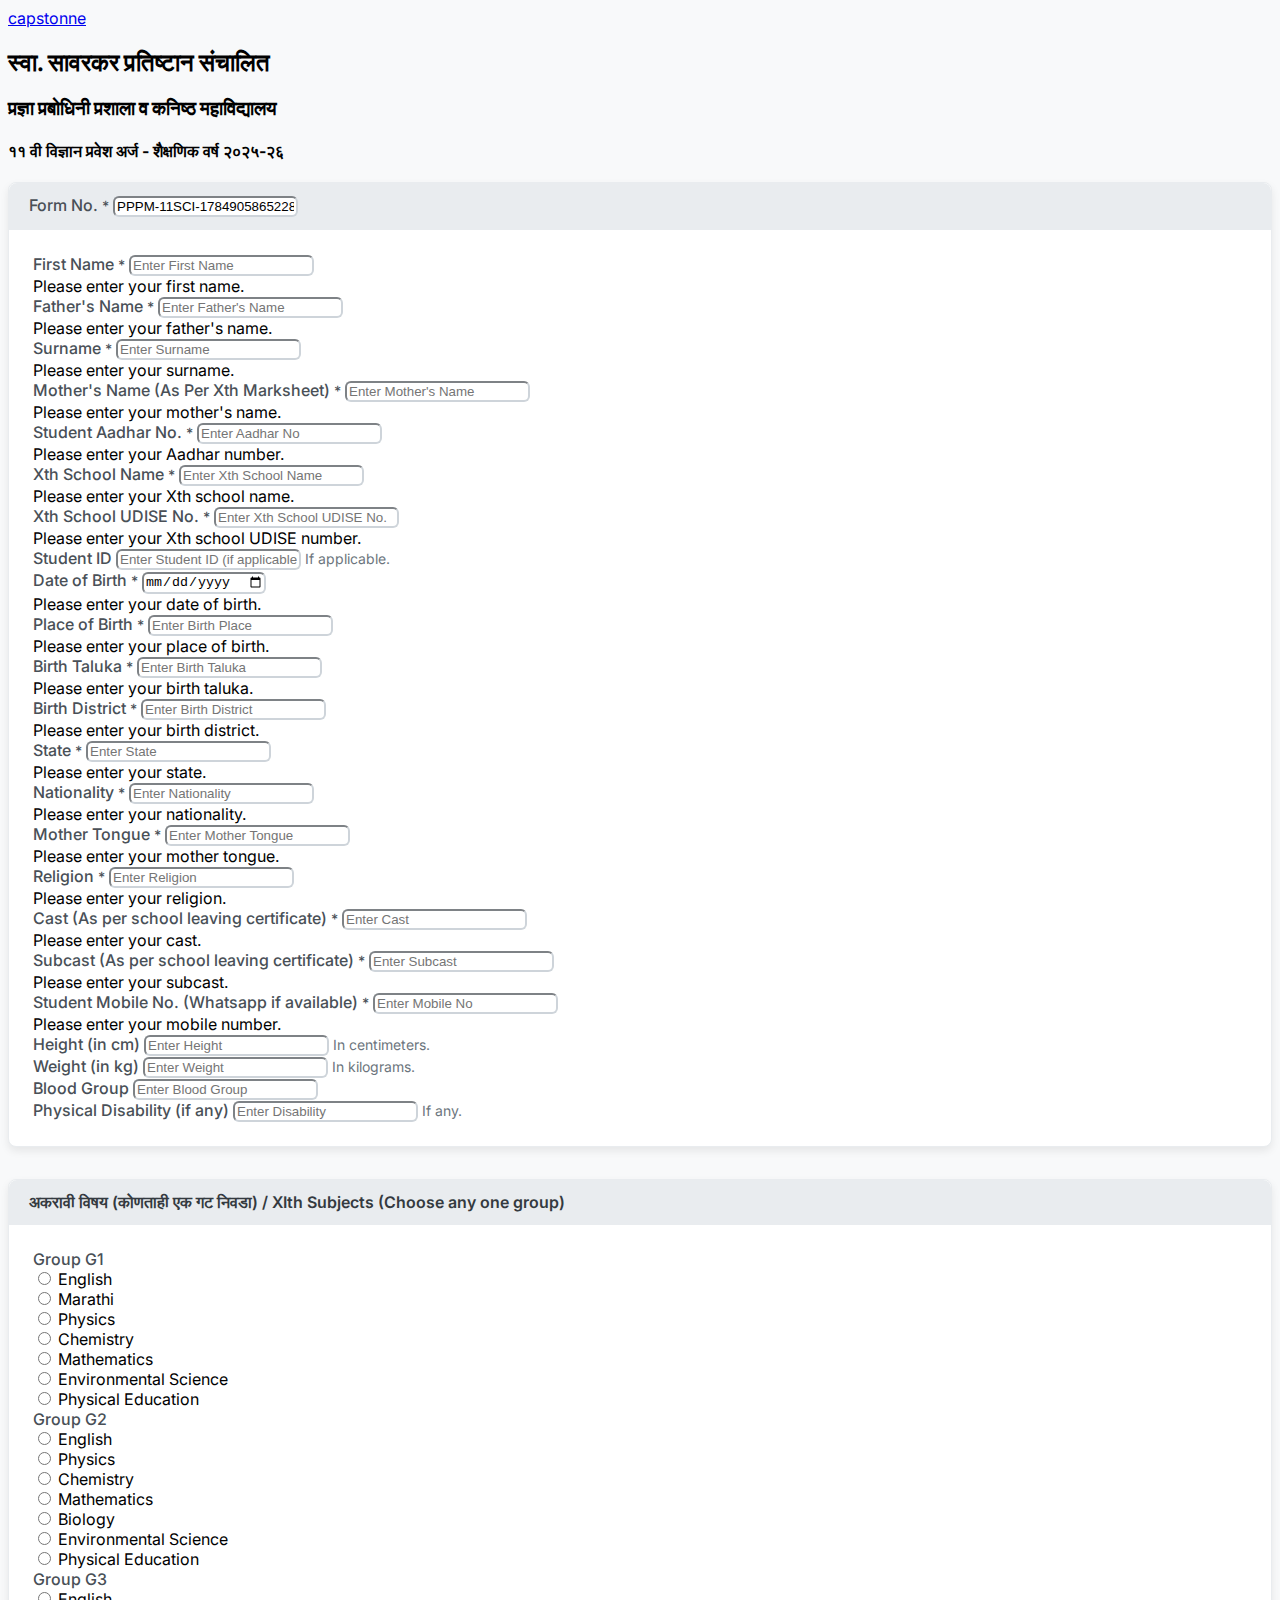
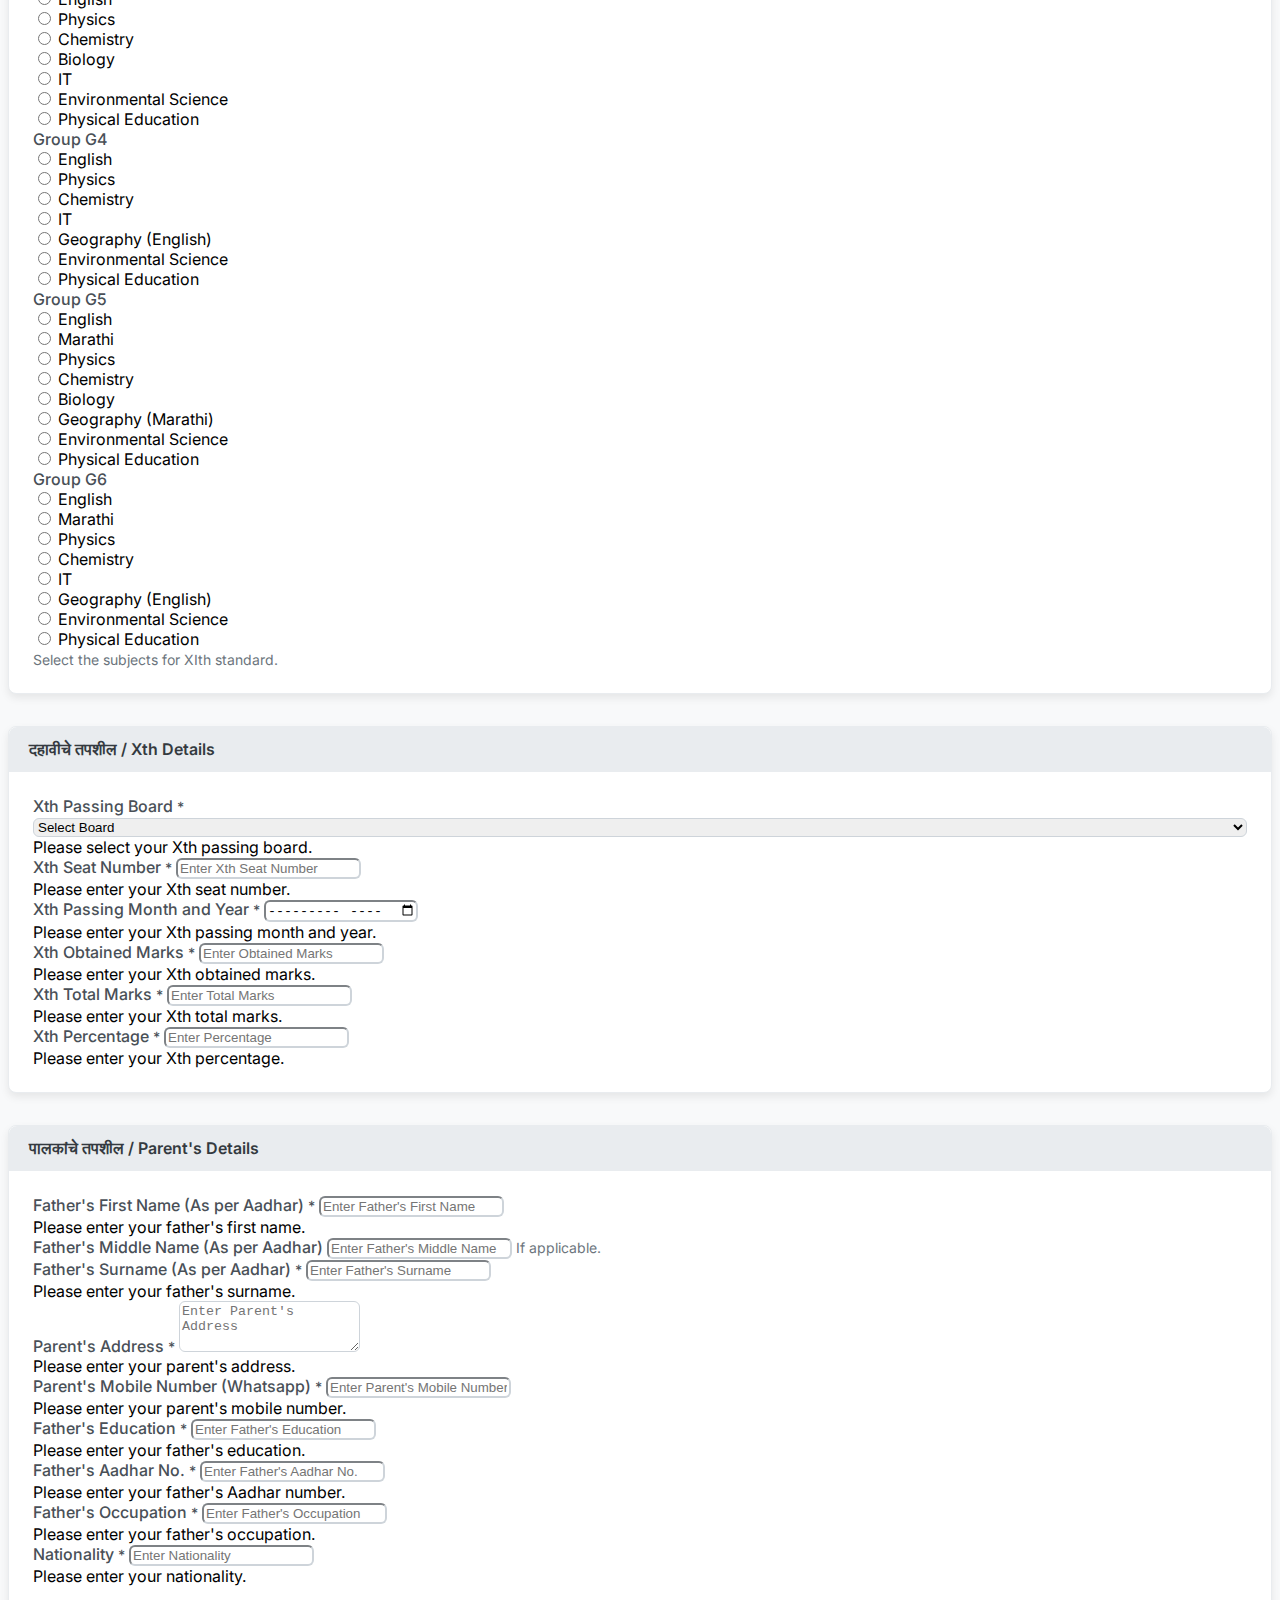
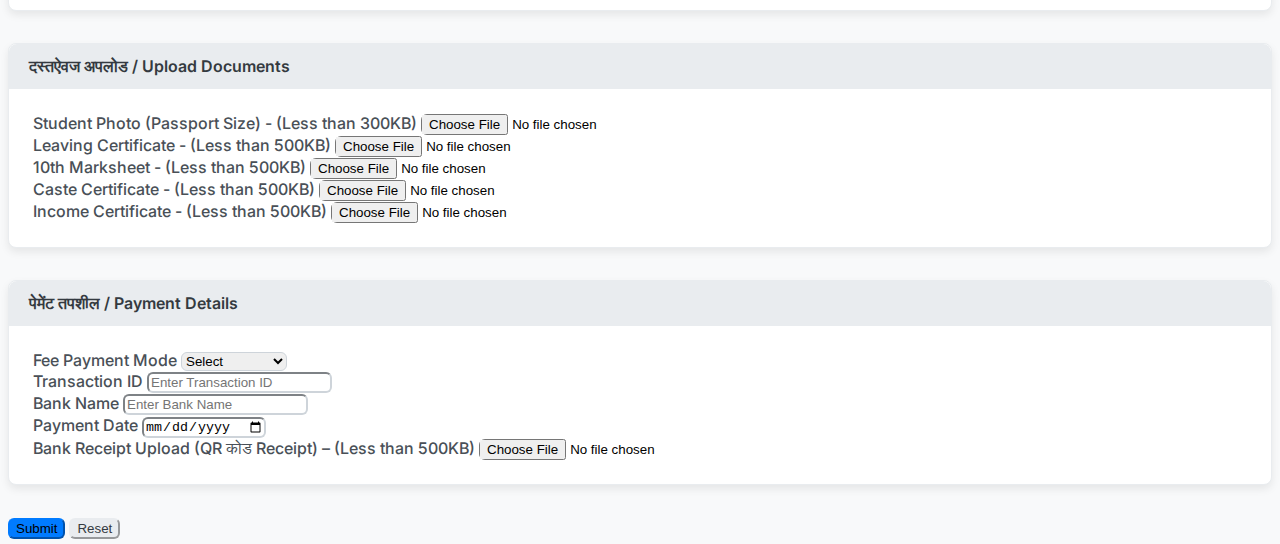
<file: admissions/form.html>
<!DOCTYPE html>
<html lang="en">

<head>
    <meta charset="UTF-8">
    <meta name="viewport" content="width=device-width, initial-scale=1.0">
    <title>Student Admission Form</title>
    <link href="https://cdn.jsdelivr.net/npm/bootstrap@5.3.2/dist/css/bootstrap.min.css" rel="stylesheet"
        integrity="sha384-T3c6CoIi6uLrA9TneWwmw5TjMPhMsNc4j+m69jz2GvKienViehFjrwKkRjZuZJEdKkoBZaGi"
        crossorigin="anonymous">
    <link rel="preconnect" href="https://fonts.googleapis.com">
    <link rel="preconnect" href="https://fonts.gstatic.com" crossorigin>
    <link href="https://fonts.googleapis.com/css2?family=Inter:wght@400;500;600;700&display=swap" rel="stylesheet">

    <link href="https://cdn.jsdelivr.net/npm/bootstrap@5.0.2/dist/css/bootstrap.min.css" rel="stylesheet"
        integrity="sha384-EVSTQN3/azprG1Anm3QDgpJLIm9Nao0Yz1ztcQTwFspd3yD65VohhpuuCOmLASjC" crossorigin="anonymous">
    <script src="https://cdn.jsdelivr.net/npm/bootstrap@5.0.2/dist/js/bootstrap.bundle.min.js"
        integrity="sha384-MrcW6ZMFYlzcLA8Nl+NtUVF0sA7MsXsP1UyJoMp4YLEuNSfAP+JcXn/tWtIaxVXM"
        crossorigin="anonymous"></script>



    <style>
        body {
            font-family: 'Inter', sans-serif;
            background-color: #f8f9fa;
            /* Light background for the whole page */
        }

        .form-label {
            font-weight: 500;
            color: #495057;
        }

        .form-control,
        .form-select {
            border-radius: 0.375rem;
            border-color: #ced4da;
            box-shadow: none;
            transition: border-color 0.15s ease-in-out, box-shadow 0.15s ease-in-out;
            /* Smooth transition */
        }

        .form-control:focus,
        .form-select:focus {
            border-color: #007bff;
            outline: 0;
            box-shadow: 0 0 0 0.25rem rgba(0, 123, 255, 0.25);
        }

        .card {
            border-radius: 0.5rem;
            box-shadow: 0 4px 8px rgba(0, 0, 0, 0.08);
            border: 1px solid #e9ecef;
            margin-bottom: 2rem;
            /* Increased margin between cards */
            background-color: #fff;
            /* White background for cards */
        }

        .card-header {
            background-color: #e9ecef;
            /* Slightly lighter header */
            border-bottom: 1px solid #e9ecef;
            border-top-left-radius: 0.5rem;
            border-top-right-radius: 0.5rem;
            padding: 0.75rem 1.25rem;
            font-weight: 600;
            color: #343a40;
        }

        .card-body {
            padding: 1.5rem;
            /* Increased padding inside card body */
        }

        .btn-primary {
            border-radius: 0.375rem;
            background-color: #007bff;
            border-color: #007bff;
            font-weight: 500;
            transition: background-color 0.15s ease-in-out, border-color 0.15s ease-in-out, box-shadow 0.15s ease-in-out;
            /* Smooth transition */
        }

        .btn-primary:hover {
            background-color: #0056b3;
            border-color: #0056b3;
        }

        .btn-primary:focus {
            background-color: #0056b3;
            border-color: #0056b3;
            box-shadow: 0 0 0 0.25rem rgba(0, 123, 255, 0.5);
        }

        .btn-secondary {
            border-radius: 0.375rem;
            background-color: #e9ecef;
            border-color: #e9ecef;
            color: #343a40;
            font-weight: 500;
            transition: background-color 0.15s ease-in-out, border-color 0.15s ease-in-out, box-shadow 0.15s ease-in-out;
        }

        .btn-secondary:hover {
            background-color: #d0d3d9;
            border-color: #d0d3d9;
        }

        .btn-secondary:focus {
            background-color: #d0d3d9;
            border-color: #d0d3d9;
            box-shadow: 0 0 0 0.25rem rgba(108, 117, 125, 0.5);
        }

        .form-text {
            font-size: 0.875rem;
            color: #6c757d;
            margin-top: 0.25rem;
        }

        .text-danger {
            font-size: 0.875rem;
        }

        /* Custom styles for specific sections */
        #xthBoard {
            width: 100%;
        }

        /* Responsive adjustments for smaller screens */
        @media (max-width: 992px) {
            .col-lg-4 {
                margin-bottom: 1.5rem;
            }
        }

        @media (max-width: 768px) {
            .col-md-6 {
                margin-bottom: 1.5rem;
            }
        }

        @media (max-width: 576px) {
            .card {
                margin-bottom: 1.5rem;
            }

            .btn-primary,
            .btn-secondary {
                width: 100%;
                /* Full width buttons on small screens */
                margin-bottom: 0.5rem;
            }
        }
    </style>
</head>

<body class="bg-light">
    <!-- As a link -->
    <nav class="navbar navbar-dark bg-dark">
        <div class="container-fluid">
            <a class="navbar-brand" href="#">capstonne</a>
        </div>
    </nav>
    <div class="container py-5">
        <div class="text-center mb-4">
            <h2>स्वा. सावरकर प्रतिष्टान संचालित</h2>
            <h3>प्रज्ञा प्रबोधिनी प्रशाला व कनिष्ठ महाविद्यालय</h3>
            <h4>११ वी विज्ञान प्रवेश अर्ज - शैक्षणिक वर्ष २०२५-२६</h4>
        </div>
        <form class="needs-validation" novalidate>
            <div class="card mb-4">
                <div class="card-header">
                    <label for="formNo" class="form-label">Form No. <span class="text-danger">*</span></label>
                    <input type="text" class="form-control" id="formNo" required readonly>
                </div>
                <div class="card-body">
                    <div class="row">
                        <div class="col-lg-4 mb-3">
                            <label for="firstName" class="form-label">First Name <span
                                    class="text-danger">*</span></label>
                            <input type="text" class="form-control" id="firstName" placeholder="Enter First Name"
                                required>
                            <div class="invalid-feedback">Please enter your first name.</div>
                        </div>
                        <div class="col-lg-4 mb-3">
                            <label for="fathersName" class="form-label">Father's Name <span
                                    class="text-danger">*</span></label>
                            <input type="text" class="form-control" id="fathersName" placeholder="Enter Father's Name"
                                required>
                            <div class="invalid-feedback">Please enter your father's name.</div>
                        </div>
                        <div class="col-lg-4 mb-3">
                            <label for="surname" class="form-label">Surname <span class="text-danger">*</span></label>
                            <input type="text" class="form-control" id="surname" placeholder="Enter Surname" required>
                            <div class="invalid-feedback">Please enter your surname.</div>
                        </div>
                        <div class="col-lg-4 mb-3">
                            <label for="mothersName" class="form-label">Mother's Name (As Per Xth Marksheet) <span
                                    class="text-danger">*</span></label>
                            <input type="text" class="form-control" id="mothersName" placeholder="Enter Mother's Name"
                                required>
                            <div class="invalid-feedback">Please enter your mother's name.</div>
                        </div>
                        <div class="col-lg-4 mb-3">
                            <label for="aadharNo" class="form-label">Student Aadhar No. <span
                                    class="text-danger">*</span></label>
                            <input type="text" class="form-control" id="aadharNo" placeholder="Enter Aadhar No"
                                required>
                            <div class="invalid-feedback">Please enter your Aadhar number.</div>
                        </div>
                        <div class="col-lg-4 mb-3">
                            <label for="xthSchoolName" class="form-label">Xth School Name <span
                                    class="text-danger">*</span></label>
                            <input type="text" class="form-control" id="xthSchoolName"
                                placeholder="Enter Xth School Name" required>
                            <div class="invalid-feedback">Please enter your Xth school name.</div>
                        </div>
                        <div class="col-lg-4 mb-3">
                            <label for="xthSchoolUdiseNo" class="form-label">Xth School UDISE No. <span
                                    class="text-danger">*</span></label>
                            <input type="text" class="form-control" id="xthSchoolUdiseNo"
                                placeholder="Enter Xth School UDISE No." required>
                            <div class="invalid-feedback">Please enter your Xth school UDISE number.</div>
                        </div>
                        <div class="col-lg-4 mb-3">
                            <label for="studentId" class="form-label">Student ID</label>
                            <input type="text" class="form-control" id="studentId"
                                placeholder="Enter Student ID (if applicable)">
                            <small class="form-text text-muted">If applicable.</small>
                        </div>
                        <div class="col-lg-4 mb-3">
                            <label for="dob" class="form-label">Date of Birth <span class="text-danger">*</span></label>
                            <input type="date" class="form-control" id="dob" required>
                            <div class="invalid-feedback">Please enter your date of birth.</div>
                        </div>
                        <div class="col-lg-4 mb-3">
                            <label for="birthPlace" class="form-label">Place of Birth <span
                                    class="text-danger">*</span></label>
                            <input type="text" class="form-control" id="birthPlace" placeholder="Enter Birth Place"
                                required>
                            <div class="invalid-feedback">Please enter your place of birth.</div>
                        </div>
                        <div class="col-lg-4 mb-3">
                            <label for="birthTaluka" class="form-label">Birth Taluka <span
                                    class="text-danger">*</span></label>
                            <input type="text" class="form-control" id="birthTaluka" placeholder="Enter Birth Taluka"
                                required>
                            <div class="invalid-feedback">Please enter your birth taluka.</div>
                        </div>
                        <div class="col-lg-4 mb-3">
                            <label for="birthDistrict" class="form-label">Birth District <span
                                    class="text-danger">*</span></label>
                            <input type="text" class="form-control" id="birthDistrict"
                                placeholder="Enter Birth District" required>
                            <div class="invalid-feedback">Please enter your birth district.</div>
                        </div>
                        <div class="col-lg-4 mb-3">
                            <label for="state" class="form-label">State <span class="text-danger">*</span></label>
                            <input type="text" class="form-control" id="state" placeholder="Enter State" required>
                            <div class="invalid-feedback">Please enter your state.</div>
                        </div>
                        <div class="col-lg-4 mb-3">
                            <label for="nationality" class="form-label">Nationality <span
                                    class="text-danger">*</span></label>
                            <input type="text" class="form-control" id="nationality" placeholder="Enter Nationality"
                                required>
                            <div class="invalid-feedback">Please enter your nationality.</div>
                        </div>
                        <div class="col-lg-4 mb-3">
                            <label for="motherTongue" class="form-label">Mother Tongue <span
                                    class="text-danger">*</span></label>
                            <input type="text" class="form-control" id="motherTongue" placeholder="Enter Mother Tongue"
                                required>
                            <div class="invalid-feedback">Please enter your mother tongue.</div>
                        </div>
                        <div class="col-lg-4 mb-3">
                            <label for="religion" class="form-label">Religion <span class="text-danger">*</span></label>
                            <input type="text" class="form-control" id="religion" placeholder="Enter Religion" required>
                            <div class="invalid-feedback">Please enter your religion.</div>
                        </div>
                        <div class="col-lg-4 mb-3">
                            <label for="cast" class="form-label">Cast (As per school leaving certificate) <span
                                    class="text-danger">*</span></label>
                            <input type="text" class="form-control" id="cast" placeholder="Enter Cast" required>
                            <div class="invalid-feedback">Please enter your cast.</div>
                        </div>
                        <div class="col-lg-4 mb-3">
                            <label for="subcast" class="form-label">Subcast (As per school leaving certificate) <span
                                    class="text-danger">*</span></label>
                            <input type="text" class="form-control" id="subcast" placeholder="Enter Subcast" required>
                            <div class="invalid-feedback">Please enter your subcast.</div>
                        </div>
                        <div class="col-lg-4 mb-3">
                            <label for="mobileNo" class="form-label">Student Mobile No. (Whatsapp if available) <span
                                    class="text-danger">*</span></label>
                            <input type="tel" class="form-control" id="mobileNo" placeholder="Enter Mobile No" required>
                            <div class="invalid-feedback">Please enter your mobile number.</div>
                        </div>
                        <div class="col-lg-4 mb-3">
                            <label for="height" class="form-label">Height (in cm)</label>
                            <input type="number" class="form-control" id="height" placeholder="Enter Height">
                            <small class="form-text text-muted">In centimeters.</small>
                        </div>
                        <div class="col-lg-4 mb-3">
                            <label for="weight" class="form-label">Weight (in kg)</label>
                            <input type="number" class="form-control" id="weight" placeholder="Enter Weight">
                            <small class="form-text text-muted">In kilograms.</small>
                        </div>
                        <div class="col-lg-4 mb-3">
                            <label for="bloodGroup" class="form-label">Blood Group</label>
                            <input type="text" class="form-control" id="bloodGroup" placeholder="Enter Blood Group">
                        </div>
                        <div class="col-lg-4 mb-3">
                            <label for="physicalDisability" class="form-label">Physical Disability (if any)</label>
                            <input type="text" class="form-control" id="physicalDisability"
                                placeholder="Enter Disability">
                            <small class="form-text text-muted">If any.</small>
                        </div>
                    </div>
                </div>
            </div>

            <div class="card mb-4">
                <div class="card-header">अकरावी विषय (कोणताही एक गट निवडा) / XIth Subjects (Choose any one group)</div>
                <div class="card-body">
                    <div class="row">
                        <div class="col-md-6 col-lg-4 mb-3">
                            <label class="form-label">Group G1</label>
                            <div class="form-check">
                                <input class="form-check-input" type="radio" name="group" id="g1English" value="G1"
                                    required>
                                <label class="form-check-label" for="g1English">English</label>
                            </div>
                            <div class="form-check">
                                <input class="form-check-input" type="radio" name="group" id="g1Marathi" value="G1">
                                <label class="form-check-label" for="g1Marathi">Marathi</label>
                            </div>
                            <div class="form-check">
                                <input class="form-check-input" type="radio" name="group" id="g1Physics" value="G1">
                                <label class="form-check-label" for="g1Physics">Physics</label>
                            </div>
                            <div class="form-check">
                                <input class="form-check-input" type="radio" name="group" id="g1Chemistry" value="G1">
                                <label class="form-check-label" for="g1Chemistry">Chemistry</label>
                            </div>
                            <div class="form-check">
                                <input class="form-check-input" type="radio" name="group" id="g1Mathematics" value="G1">
                                <label class="form-check-label" for="g1Mathematics">Mathematics</label>
                            </div>
                            <div class="form-check">
                                <input class="form-check-input" type="radio" name="group" id="g1EnvironmentalScience"
                                    value="G1">
                                <label class="form-check-label" for="g1EnvironmentalScience">Environmental
                                    Science</label>
                            </div>
                            <div class="form-check">
                                <input class="form-check-input" type="radio" name="group" id="g1PhysicalEducation"
                                    value="G1">
                                <label class="form-check-label" for="g1PhysicalEducation">Physical Education</label>
                            </div>
                        </div>

                        <div class="col-md-6 col-lg-4 mb-3">
                            <label class="form-label">Group G2</label>
                            <div class="form-check">
                                <input class="form-check-input" type="radio" name="group" id="g2English" value="G2">
                                <label class="form-check-label" for="g2English">English</label>
                            </div>
                            <div class="form-check">
                                <input class="form-check-input" type="radio" name="group" id="g2Physics" value="G2">
                                <label class="form-check-label" for="g2Physics">Physics</label>
                            </div>
                            <div class="form-check">
                                <input class="form-check-input" type="radio" name="group" id="g2Chemistry" value="G2">
                                <label class="form-check-label" for="g2Chemistry">Chemistry</label>
                            </div>
                            <div class="form-check">
                                <input class="form-check-input" type="radio" name="group" id="g2Mathematics" value="G2">
                                <label class="form-check-label" for="g2Mathematics">Mathematics</label>
                            </div>
                            <div class="form-check">
                                <input class="form-check-input" type="radio" name="group" id="g2Biology" value="G2">
                                <label class="form-check-label" for="g2Biology">Biology</label>
                            </div>
                            <div class="form-check">
                                <input class="form-check-input" type="radio" name="group" id="g2EnvironmentalScience"
                                    value="G2">
                                <label class="form-check-label" for="g2EnvironmentalScience">Environmental
                                    Science</label>
                            </div>
                            <div class="form-check">
                                <input class="form-check-input" type="radio" name="group" id="g2PhysicalEducation"
                                    value="G2">
                                <label class="form-check-label" for="g2PhysicalEducation">Physical Education</label>
                            </div>
                        </div>

                        <div class="col-md-6 col-lg-4 mb-3">
                            <label class="form-label">Group G3</label>
                            <div class="form-check">
                                <input class="form-check-input" type="radio" name="group" id="g3English" value="G3">
                                <label class="form-check-label" for="g3English">English</label>
                            </div>
                            <div class="form-check">
                                <input class="form-check-input" type="radio" name="group" id="g3Physics" value="G3">
                                <label class="form-check-label" for="g3Physics">Physics</label>
                            </div>
                            <div class="form-check">
                                <input class="form-check-input" type="radio" name="group" id="g3Chemistry" value="G3">
                                <label class="form-check-label" for="g3Chemistry">Chemistry</label>
                            </div>
                            <div class="form-check">
                                <input class="form-check-input" type="radio" name="group" id="g3Biology" value="G3">
                                <label class="form-check-label" for="g3Biology">Biology</label>
                            </div>
                            <div class="form-check">
                                <input class="form-check-input" type="radio" name="group" id="g3IT" value="G3">
                                <label class="form-check-label" for="g3IT">IT</label>
                            </div>
                            <div class="form-check">
                                <input class="form-check-input" type="radio" name="group" id="g3EnvironmentalScience"
                                    value="G3">
                                <label class="form-check-label" for="g3EnvironmentalScience">Environmental
                                    Science</label>
                            </div>
                            <div class="form-check">
                                <input class="form-check-input" type="radio" name="group" id="g3PhysicalEducation"
                                    value="G3">
                                <label class="form-check-label" for="g3PhysicalEducation">Physical Education</label>
                            </div>
                        </div>

                        <div class="col-md-6 col-lg-4 mb-3">
                            <label class="form-label">Group G4</label>
                            <div class="form-check">
                                <input class="form-check-input" type="radio" name="group" id="g4English" value="G4">
                                <label class="form-check-label" for="g4English">English</label>
                            </div>
                            <div class="form-check">
                                <input class="form-check-input" type="radio" name="group" id="g4Physics" value="G4">
                                <label class="form-check-label" for="g4Physics">Physics</label>
                            </div>
                            <div class="form-check">
                                <input class="form-check-input" type="radio" name="group" id="g4Chemistry" value="G4">
                                <label class="form-check-label" for="g4Chemistry">Chemistry</label>
                            </div>
                            <div class="form-check">
                                <input class="form-check-input" type="radio" name="group" id="g4IT" value="G4">
                                <label class="form-check-label" for="g4IT">IT</label>
                            </div>
                            <div class="form-check">
                                <input class="form-check-input" type="radio" name="group" id="g4GeographyEnglish"
                                    value="G4">
                                <label class="form-check-label" for="g4GeographyEnglish">Geography (English)</label>
                            </div>
                            <div class="form-check">
                                <input class="form-check-input" type="radio" name="group" id="g4EnvironmentalScience"
                                    value="G4">
                                <label class="form-check-label" for="g4EnvironmentalScience">Environmental
                                    Science</label>
                            </div>
                            <div class="form-check">
                                <input class="form-check-input" type="radio" name="group" id="g4PhysicalEducation"
                                    value="G4">
                                <label class="form-check-label" for="g4PhysicalEducation">Physical Education</label>
                            </div>
                        </div>

                        <div class="col-md-6 col-lg-4 mb-3">
                            <label class="form-label">Group G5</label>
                            <div class="form-check">
                                <input class="form-check-input" type="radio" name="group" id="g5English" value="G5">
                                <label class="form-check-label" for="g5English">English</label>
                            </div>
                            <div class="form-check">
                                <input class="form-check-input" type="radio" name="group" id="g5Marathi" value="G5">
                                <label class="form-check-label" for="g5Marathi">Marathi</label>
                            </div>
                            <div class="form-check">
                                <input class="form-check-input" type="radio" name="group" id="g5Physics" value="G5">
                                <label class="form-check-label" for="g5Physics">Physics</label>
                            </div>
                            <div class="form-check">
                                <input class="form-check-input" type="radio" name="group" id="g5Chemistry" value="G5">
                                <label class="form-check-label" for="g5Chemistry">Chemistry</label>
                            </div>
                            <div class="form-check">
                                <input class="form-check-input" type="radio" name="group" id="g5Biology" value="G5">
                                <label class="form-check-label" for="g5Biology">Biology</label>
                            </div>
                            <div class="form-check">
                                <input class="form-check-input" type="radio" name="group" id="g5GeographyMarathi"
                                    value="G5">
                                <label class="form-check-label" for="g5GeographyMarathi">Geography (Marathi)</label>
                            </div>
                            <div class="form-check">
                                <input class="form-check-input" type="radio" name="group" id="g5EnvironmentalScience"
                                    value="G5">
                                <label class="form-check-label" for="g5EnvironmentalScience">Environmental
                                    Science</label>
                            </div>
                            <div class="form-check">
                                <input class="form-check-input" type="radio" name="group" id="g5PhysicalEducation"
                                    value="G5">
                                <label class="form-check-label" for="g5PhysicalEducation">Physical Education</label>
                            </div>
                        </div>

                        <div class="col-md-6 col-lg-4 mb-3">
                            <label class="form-label">Group G6</label>
                            <div class="form-check">
                                <input class="form-check-input" type="radio" name="group" id="g6English" value="G6">
                                <label class="form-check-label" for="g6English">English</label>
                            </div>
                            <div class="form-check">
                                <input class="form-check-input" type="radio" name="group" id="g6Marathi" value="G6">
                                <label class="form-check-label" for="g6Marathi">Marathi</label>
                            </div>
                            <div class="form-check">
                                <input class="form-check-input" type="radio" name="group" id="g6Physics" value="G6">
                                <label class="form-check-label" for="g6Physics">Physics</label>
                            </div>
                            <div class="form-check">
                                <input class="form-check-input" type="radio" name="group" id="g6Chemistry" value="G6">
                                <label class="form-check-label" for="g6Chemistry">Chemistry</label>
                            </div>
                            <div class="form-check">
                                <input class="form-check-input" type="radio" name="group" id="g6IT" value="G6">
                                <label class="form-check-label" for="g6IT">IT</label>
                            </div>
                            <div class="form-check">
                                <input class="form-check-input" type="radio" name="group" id="g6GeographyEnglish"
                                    value="G6">
                                <label class="form-check-label" for="g6GeographyEnglish">Geography (English)</label>
                            </div>
                            <div class="form-check">
                                <input class="form-check-input" type="radio" name="group" id="g6EnvironmentalScience"
                                    value="G6">
                                <label class="form-check-label" for="g6EnvironmentalScience">Environmental
                                    Science</label>
                            </div>
                            <div class="form-check">
                                <input class="form-check-input" type="radio" name="group" id="g6PhysicalEducation"
                                    value="G6">
                                <label class="form-check-label" for="g6PhysicalEducation">Physical Education</label>
                            </div>
                        </div>
                    </div>
                    <small class="form-text text-muted">Select the subjects for XIth standard.</small>
                </div>
            </div>

            <div class="card mb-4">
                <div class="card-header">दहावीचे तपशील / Xth Details</div>
                <div class="card-body">
                    <div class="row">
                        <div class="col-lg-6 mb-3">
                            <label for="xthBoard" class="form-label">Xth Passing Board <span
                                    class="text-danger">*</span></label>
                            <select class="form-select" id="xthBoard" required>
                                <option value="" disabled selected>Select Board</option>
                                <option value="SSC">SSC</option>
                                <option value="CBSE">CBSE</option>
                                <option value="ICSE">ICSE</option>
                                <option value="OTHER">OTHER</option>
                            </select>
                            <div class="invalid-feedback">Please select your Xth passing board.</div>
                        </div>
                        <div class="col-lg-6 mb-3">
                            <label for="xthSeatNumber" class="form-label">Xth Seat Number <span
                                    class="text-danger">*</span></label>
                            <input type="text" class="form-control" id="xthSeatNumber"
                                placeholder="Enter Xth Seat Number" required>
                            <div class="invalid-feedback">Please enter your Xth seat number.</div>
                        </div>
                        <div class="col-lg-6 mb-3">
                            <label for="xthPassingMonthYear" class="form-label">Xth Passing Month and Year <span
                                    class="text-danger">*</span></label>
                            <input type="month" class="form-control" id="xthPassingMonthYear" required>
                            <div class="invalid-feedback">Please enter your Xth passing month and year.</div>
                        </div>
                        <div class="col-lg-6 mb-3">
                            <label for="xthObtainedMarks" class="form-label">Xth Obtained Marks <span
                                    class="text-danger">*</span></label>
                            <input type="number" class="form-control" id="xthObtainedMarks"
                                placeholder="Enter Obtained Marks" required>
                            <div class="invalid-feedback">Please enter your Xth obtained marks.</div>
                        </div>
                        <div class="col-lg-6 mb-3">
                            <label for="xthTotalMarks" class="form-label">Xth Total Marks <span
                                    class="text-danger">*</span></label>
                            <input type="number" class="form-control" id="xthTotalMarks" placeholder="Enter Total Marks"
                                required>
                            <div class="invalid-feedback">Please enter your Xth total marks.</div>
                        </div>
                        <div class="col-lg-6 mb-3">
                            <label for="xthPercentage" class="form-label">Xth Percentage <span
                                    class="text-danger">*</span></label>
                            <input type="number" class="form-control" id="xthPercentage" placeholder="Enter Percentage"
                                required>
                            <div class="invalid-feedback">Please enter your Xth percentage.</div>
                        </div>
                    </div>
                </div>
            </div>

            <div class="card mb-4">
                <div class="card-header">पालकांचे तपशील / Parent's Details</div>
                <div class="card-body">
                    <div class="row">
                        <div class="col-lg-4 mb-3">
                            <label for="fatherFirstName" class="form-label">Father's First Name (As per Aadhar) <span
                                    class="text-danger">*</span></label>
                            <input type="text" class="form-control" id="fatherFirstName"
                                placeholder="Enter Father's First Name" required>
                            <div class="invalid-feedback">Please enter your father's first name.</div>
                        </div>
                        <div class="col-lg-4 mb-3">
                            <label for="fatherMiddleName" class="form-label">Father's Middle Name (As per
                                Aadhar)</label>
                            <input type="text" class="form-control" id="fatherMiddleName"
                                placeholder="Enter Father's Middle Name">
                            <small class="form-text text-muted">If applicable.</small>
                        </div>
                        <div class="col-lg-4 mb-3">
                            <label for="fatherSurname" class="form-label">Father's Surname (As per Aadhar) <span
                                    class="text-danger">*</span></label>
                            <input type="text" class="form-control" id="fatherSurname"
                                placeholder="Enter Father's Surname" required>
                            <div class="invalid-feedback">Please enter your father's surname.</div>
                        </div>
                        <div class="col-lg-6 mb-3">
                            <label for="parentAddress" class="form-label">Parent's Address <span
                                    class="text-danger">*</span></label>
                            <textarea class="form-control" id="parentAddress" rows="3"
                                placeholder="Enter Parent's Address" required></textarea>
                            <div class="invalid-feedback">Please enter your parent's address.</div>
                        </div>
                        <div class="col-lg-6 mb-3">
                            <label for="parentMobileNo" class="form-label">Parent's Mobile Number (Whatsapp) <span
                                    class="text-danger">*</span></label>
                            <input type="tel" class="form-control" id="parentMobileNo"
                                placeholder="Enter Parent's Mobile Number" required>
                            <div class="invalid-feedback">Please enter your parent's mobile number.</div>
                        </div>
                        <div class="col-lg-6 mb-3">
                            <label for="fatherEducation" class="form-label">Father's Education <span
                                    class="text-danger">*</span></label>
                            <input type="text" class="form-control" id="fatherEducation"
                                placeholder="Enter Father's Education" required>
                            <div class="invalid-feedback">Please enter your father's education.</div>
                        </div>
                        <div class="col-lg-6 mb-3">
                            <label for="fatherAadharNo" class="form-label">Father's Aadhar No. <span
                                    class="text-danger">*</span></label>
                            <input type="text" class="form-control" id="fatherAadharNo"
                                placeholder="Enter Father's Aadhar No." required>
                            <div class="invalid-feedback">Please enter your father's Aadhar number.</div>
                        </div>
                        <div class="col-lg-6 mb-3">
                            <label for="occupation" class="form-label">Father's Occupation <span
                                    class="text-danger">*</span></label>
                            <input type="text" class="form-control" id="occupation"
                                placeholder="Enter Father's Occupation" required>
                            <div class="invalid-feedback">Please enter your father's occupation.</div>
                        </div>
                        <div class="col-lg-4 mb-3">
                            <label for="nationality" class="form-label">Nationality <span
                                    class="text-danger">*</span></label>
                            <input type="text" class="form-control" id="nationality" placeholder="Enter Nationality"
                                required>
                            <div class="invalid-feedback">Please enter your nationality.</div>
                        </div>
                    </div>
                </div>
            </div>

            <div class="card mb-4">
                <div class="card-header">दस्तऐवज अपलोड / Upload Documents</div>
                <div class="card-body">
                    <div class="row">
                        <div class="col-lg-6 mb-3">
                            <label for="studentPhoto" class="form-label">Student Photo (Passport Size) - (Less than 300KB)</label>
                            <input type="file" name="studentPhoto" id="studentPhoto" class="form-control" required>
                        </div>

                        <div class="col-lg-6 mb-3">
                            <label for="leavingCert" class="form-label">Leaving Certificate - (Less than 500KB)</label>
                            <input type="file" name="leavingCertificate" id="leavingCert" class="form-control" required>
                        </div>

                        <div class="col-lg-6 mb-3">
                            <label for="tenthMarksheet" class="form-label">10th Marksheet - (Less than 500KB)</label>
                            <input type="file" name="tenthMarksheet" id="tenthMarksheet" class="form-control" required>
                        </div>

                        <div class="col-lg-6 mb-3">
                            <label for="casteCert" class="form-label">Caste Certificate - (Less than 500KB)</label>
                            <input type="file" name="casteCertificate" id="casteCert" class="form-control">
                        </div>

                        <div class="col-lg-6 mb-3">
                            <label for="incomeCert" class="form-label">Income Certificate - (Less than 500KB)</label>
                            <input type="file" name="incomeCertificate" id="incomeCert" class="form-control">
                        </div>
                    </div>
                </div>
            </div>

            <div class="card mb-4">
                <div class="card-header">पेमेंट तपशील / Payment Details</div>
                <div class="card-body">
                    <div class="row">
                        <div class="col-lg-4 mb-3">
                            <label for="paymentMode" class="form-label">Fee Payment Mode</label>
                            <select id="paymentMode" class="form-select" required onchange="toggleTransactionId()">
                                <option value="">Select</option>
                                <option value="UPI">UPI</option>
                                <option value="Bank Transfer">Bank Transfer</option>
                            </select>
                        </div>
                        <div class="col-lg-4 mb-3">
                            <label id="txnLabel" class="form-label">Transaction ID</label>
                            <input type="text" id="txnId" placeholder="Enter Transaction ID" class="form-control" required>
                        </div>
                        <div class="col-lg-4 mb-3">
                            <label id="bankLabel" class="form-label">Bank Name</label>
                            <input type="text" id="bankName" placeholder="Enter Bank Name" class="form-control"
                                required>
                        </div>
                        <div class="col-lg-4 mb-3">
                            <label class="form-label">Payment Date</label>
                            <input type="date" class="form-control" required>
                        </div>
                        <div class="col-lg-6 mb-3">
                            <label for="fileupload" class="form-label">Bank Receipt Upload (QR कोड Receipt) – (Less
                                than
                                500KB)</label>
                            <input type="file" class="form-control" id="fileupload" required>
                        </div>
                    </div>
                </div>
            </div>

            <!-- Submit and Reset Buttons -->
            <div>
                <button class="btn btn-primary me-2" type="submit">Submit</button>
                <button class="btn btn-secondary" type="reset">Reset</button>
            </div>
        </form>
    </div>

    <!-- Bootstrap JS (optional but recommended for form validation styling) -->
    <script src="https://cdn.jsdelivr.net/npm/bootstrap@5.3.2/dist/js/bootstrap.bundle.min.js"></script>

    <!-- Client-side validation script -->
    <script>
        (function () {
            'use strict';
            const forms = document.querySelectorAll('.needs-validation');
            Array.from(forms).forEach(function (form) {
                form.addEventListener('submit', function (event) {
                    if (!form.checkValidity()) {
                        event.preventDefault();
                        event.stopPropagation();
                    }
                    form.classList.add('was-validated');
                }, false);
            });
        })();
    </script>
    <script>
        const formNumberField = document.getElementById("formNo");
        formNumberField.value = "PPPM-11SCI-" + Date.now();
    </script>
</body>

</html>
</file>
